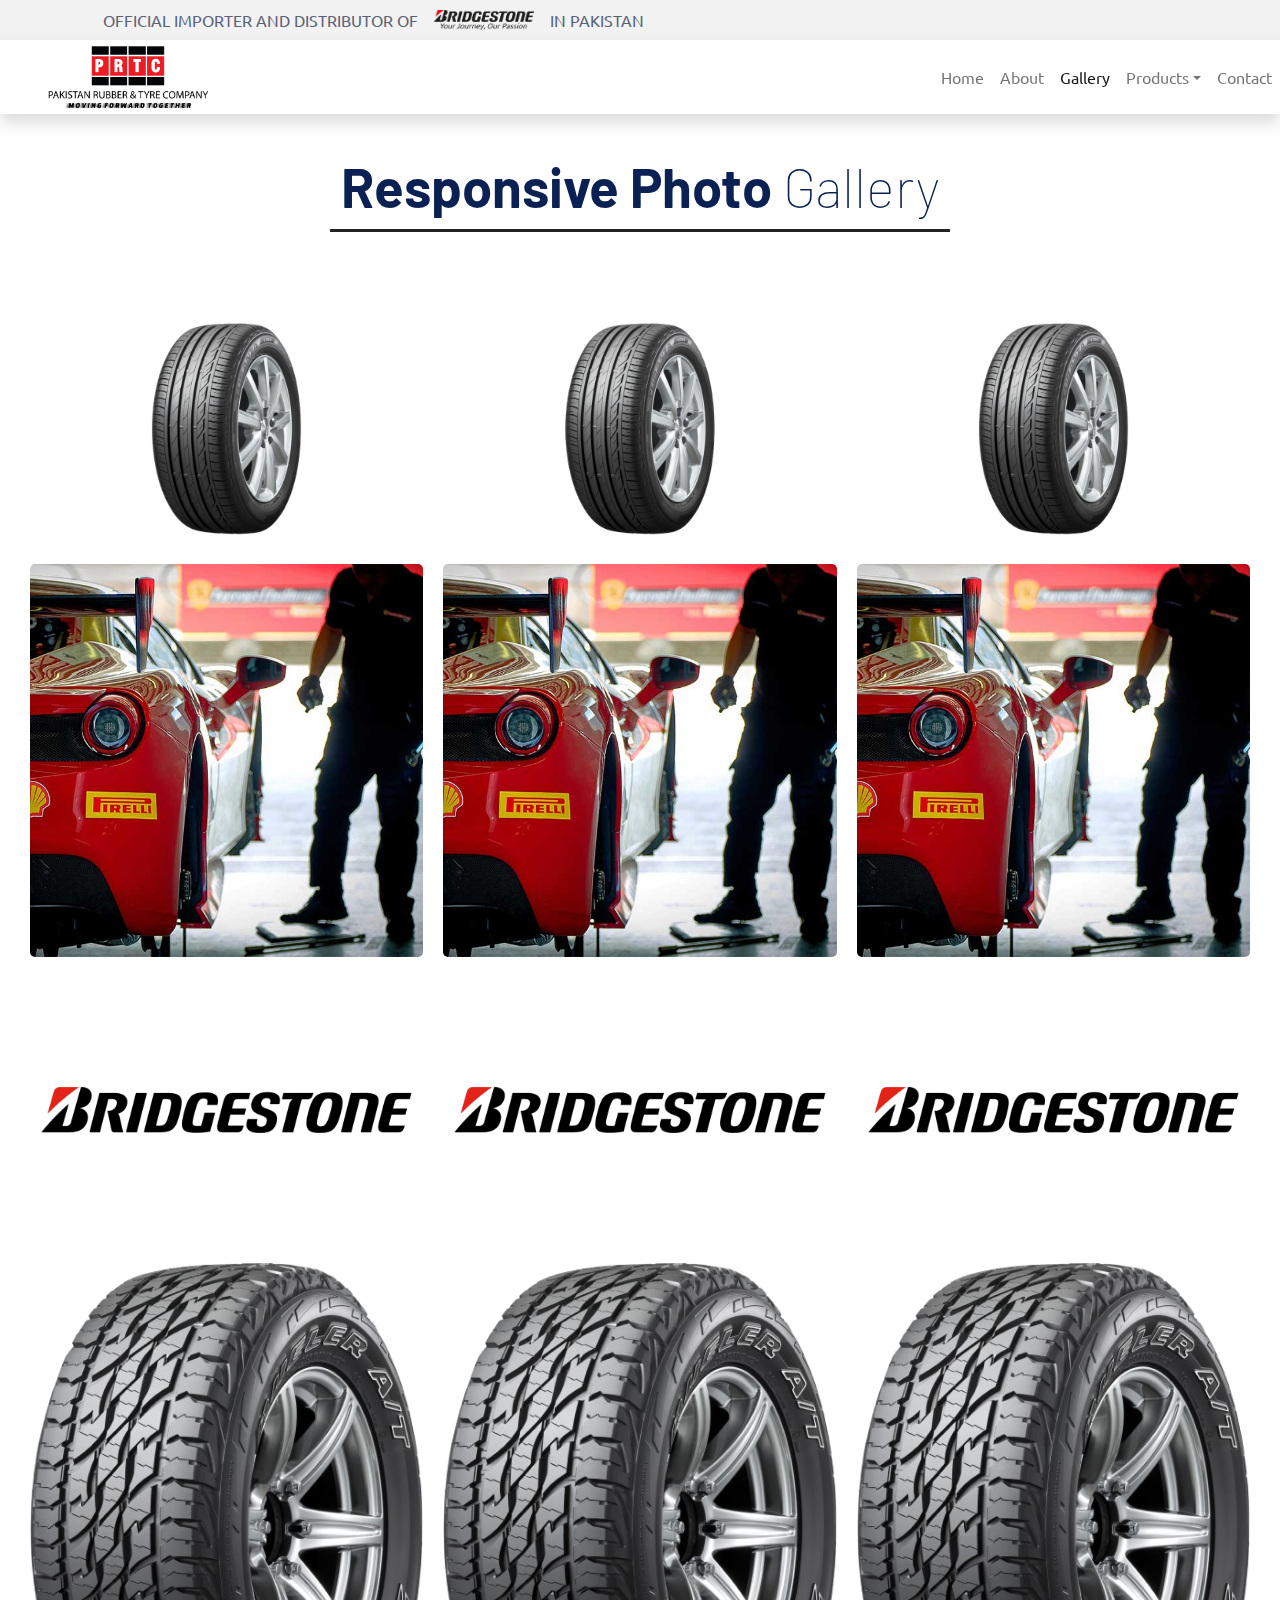
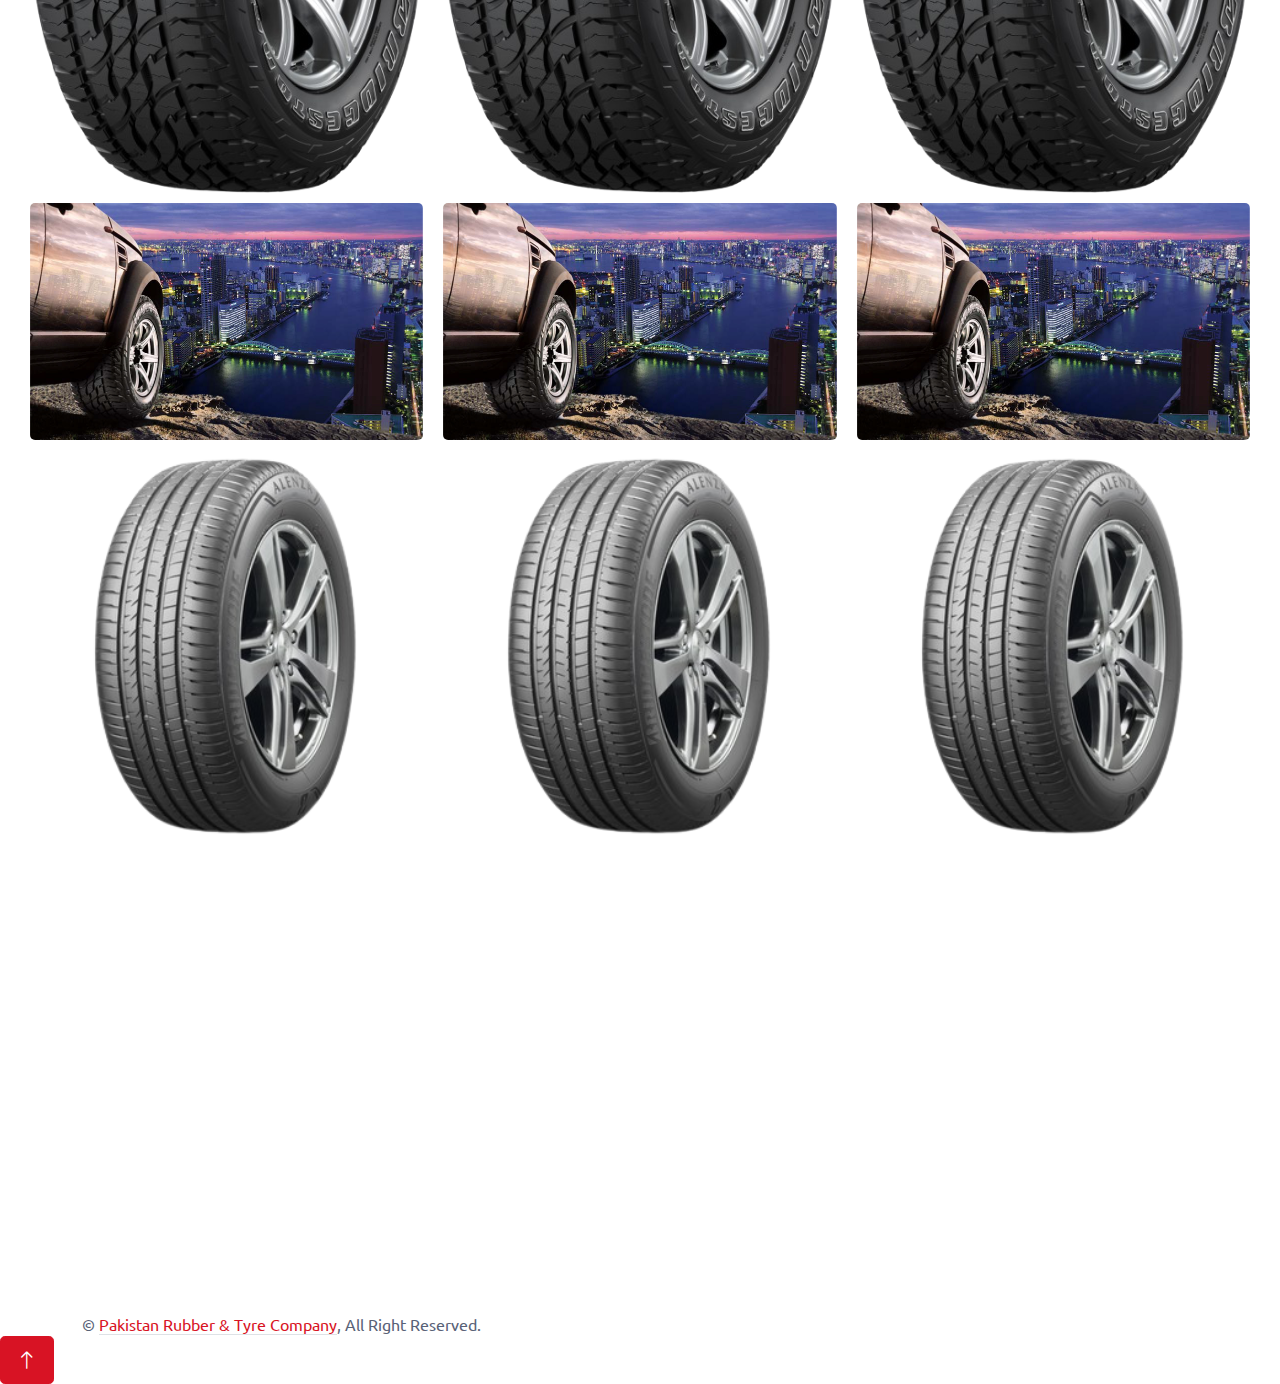
<file: gallery.html>
<!DOCTYPE html>
<html lang="en">

<head>
    <meta charset="utf-8">
    <title>PRTC - Home</title>
    <meta content="width=device-width, initial-scale=1.0" name="viewport">
    <meta content="" name="keywords">
    <meta content="" name="description">
    <link rel="icon" type="image/png" href="/favicon-96x96.png" sizes="96x96" />
    <link rel="icon" type="image/svg+xml" href="/favicon.svg" />
    <link rel="shortcut icon" href="/favicon.ico" />
    <link rel="apple-touch-icon" sizes="180x180" href="/apple-touch-icon.png" />
    <link rel="manifest" href="/site.webmanifest" />
    <!-- Favicon -->
    <link href="favicon.ico" rel="icon">
    
    <!-- Google Web Fonts -->
    <link rel="preconnect" href="https://fonts.googleapis.com">
    <link rel="preconnect" href="https://fonts.gstatic.com" crossorigin>
    <link href="https://fonts.googleapis.com/css2?family=Barlow:wght@600;700&family=Ubuntu:wght@400;500&display=swap" rel="stylesheet"> 

    <!-- Icon Font Stylesheet -->
    <link href="https://cdnjs.cloudflare.com/ajax/libs/font-awesome/5.10.0/css/all.min.css" rel="stylesheet">
    <link href="https://cdn.jsdelivr.net/npm/bootstrap-icons@1.4.1/font/bootstrap-icons.css" rel="stylesheet">
    
    <!-- Libraries Stylesheet -->
    <link href="lib/animate/animate.min.css" rel="stylesheet">
    <link href="lib/owlcarousel/assets/owl.carousel.min.css" rel="stylesheet">
    <link href="lib/tempusdominus/css/tempusdominus-bootstrap-4.min.css" rel="stylesheet" />
    
    <!-- Customized Bootstrap Stylesheet -->
    <link href="css/bootstrap.min.css" rel="stylesheet">
    
    <!-- Template Stylesheet -->
    <!-- <link href="css/style.css" rel="stylesheet"> -->
  <style>
    @import url('https://fonts.googleapis.com/css2?family=Poppins:wght@100;200;300&display=swap');

/* Global Styles */


/* Container Styling */
.containers {
  display: flex;
  flex-direction: column;
  justify-content: center;
  align-items: center;
  text-align: center;
  margin: 40px 20px 0 20px;
}

/* Heading Styling */
.containers .heading {
  width: 50%;
  padding-bottom: 50px;
}

.containers .heading h3 {
  font-size: 3.4em;
  font-weight: bolder;
  padding-bottom: 10px;
  border-bottom: 3px solid #222;
}

.containers .heading h3 span {
  font-weight: 100;
}

/* Box Layout for Image Columns */
.containers .box {
  display: flex;
  flex-wrap: wrap; /* Allows items to wrap to the next line */
  justify-content: space-between;
  width: 100%;
  margin: -10px; /* Adjust for added margins on children */
}

/* Dream Section Styling for Individual Columns */
.containers .box .dream {
  flex: 1 1 calc(33.33% - 20px); /* 3 columns layout with equal margins */
  margin: 10px; /* Equal margin on all sides */
}

/* Image Styling */
.containers .box .dream img {
  width: 100%;
  border-radius: 5px;
  margin-bottom: 10px; /* Margin below each image */
  transition: transform 0.8s, filter 0.8s; /* Smooth transition for the effect */
}

/* Hover effect for images */
.containers .box .dream img:hover {
  filter: grayscale(1);             /* Convert image to grayscale */
  transform: scale(1.01);           /* Slightly enlarge the image */
}

/* Button Styling */
.containers .btn {
  margin: 40px 0 70px 0;
  background: #222;
  padding: 15px 40px;
  border-radius: 5px;
  color: #fff;
  font-size: 1.2em;
  text-decoration: none;
  font-weight: bolder;
  letter-spacing: 3px;
}

/* Responsive Design */

/* Tablets (2 columns) */
@media only screen and (max-width: 1024px) {
  .containers .box .dream {
    flex: 1 1 calc(50% - 20px); /* Adjust to 2 columns with equal margins */
  }

  .containers .heading {
    width: 100%; /* Full-width heading on smaller screens */
  }
  
  .containers .heading h3 {
    font-size: 2.2em; /* Adjust heading size for tablets */
  }
}

/* Mobile (1 column) */
@media only screen and (max-width: 640px) {
  .containers .box {
    flex-direction: column; /* Stack columns vertically */
    margin: 0; /* Reset container margin for single column */
  }

  .containers .box .dream {
    flex: 1 1 100%; /* Full width for single column */
    margin: 10px 0; /* Vertical margin only */
  }

  .containers .heading {
    width: 100%; /* Full-width heading */
  }
  
  .containers .heading h3 {
    font-size: 1.7em; /* Adjust heading size for mobile */
  }
}
  </style>
</head>
<body>
  <div class="container-fluid bg-light p-0">
    <div class="row gx-0 d-none d-lg-flex">
        <div class="col-lg-7 px-5 text-start">
            <div class="container">
                <div class="row justify-content-center align-items-center py-2">
                    <!-- Align the items in a single row with flexbox -->
                    <div class="d-flex align-items-center justify-content-center">
                        <span class="me-2">OFFICIAL IMPORTER AND DISTRIBUTOR OF</span>
                        <img src="Bridgestone-Karachi-removebg-preview2.png" 
                             alt="Bridgestone Logo" 
                             style="width: 100px;" 
                             class="mx-2">
                        <span class="ms-2">IN PAKISTAN</span>
                    </div>
                </div>
            </div>
        </div>
    </div>
</div>
  <nav class="navbar navbar-expand-lg bg-white navbar-light shadow sticky-top p-0">
    <a href="index.html" class="navbar-brand d-flex align-items-center px-4 px-lg-5">
        <!-- Limit the image height to ensure it doesn't push the navbar height -->
        <img class="imgdec" src="PRTC Logo (EPS)-01-01 (2).jpg" alt="Logo" style="width: 10rem;">
    </a>
    <button type="button" class="navbar-toggler me-4" data-bs-toggle="collapse" data-bs-target="#navbarCollapse">
        <span class="navbar-toggler-icon"></span>
    </button>
    <div class="collapse navbar-collapse" id="navbarCollapse">
        <div class="navbar-nav ms-auto p-4 p-lg-0">
            <a href="index.html" class="nav-item nav-link">Home</a>
            <a href="about.html" class="nav-item nav-link">About</a>
            <a href="gallery.html" class="nav-item nav-link active">Gallery</a>
            <div class="nav-item dropdown">
                <a href="#" class="nav-link dropdown-toggle" data-bs-toggle="dropdown">Products</a>
                <div class="dropdown-menu fade-up m-0">
                    <a href="passengercarradial.html" class="dropdown-item">Passenger Car <br> Radial (PCR) </a>
                    <a href="light.html" class="dropdown-item">Light Vehicle Radial <br> (4x4/SUV)</a>
                    <a href="lightsec.html" class="dropdown-item">Light Vehicle Radial <br> (LVR/LSR)</a>
                    <a href="tbr.html" class="dropdown-item">Truck And Bus (TBR/TBS)</a>
                    <a href="industrial.html" class="dropdown-item">Industrial (IDS)</a>
                    <a href="off.html" class="dropdown-item">Off the Road (OTR)</a>
                </div>
            </div>
            <a href="contact.html" class="nav-item nav-link">Contact</a>
        </div>
    </div>
</nav>
  <div class="containers">
    <div class="heading">
      <h3>Responsive Photo <span>Gallery</span></h3>
    </div>
    <div class="box">
      <div class="dream">
        <img src="img/2.png" alt="Image 1">
        <img src="img/about.jpg" alt="Image 2">
        <img src="img/bridgestone-logo-2011-present-2048x1485.webp" alt="Image 3">
        <img src="img/tyre3.png" alt="Image 4">
        <img src="img/Untitled-3.jpg" alt="Image 5">
        <img src="img/tyre1.png" alt="Image 6">      
      </div>

      <div class="dream">
        <img src="img/2.png" alt="Image 1">
        <img src="img/about.jpg" alt="Image 2">
        <img src="img/bridgestone-logo-2011-present-2048x1485.webp" alt="Image 3">
        <img src="img/tyre3.png" alt="Image 4">
        <img src="img/Untitled-3.jpg" alt="Image 5">
        <img src="img/tyre1.png" alt="Image 6">   
      </div>

      <div class="dream">
        <img src="img/2.png" alt="Image 1">
        <img src="img/about.jpg" alt="Image 2">
        <img src="img/bridgestone-logo-2011-present-2048x1485.webp" alt="Image 3">
        <img src="img/tyre3.png" alt="Image 4">
        <img src="img/Untitled-3.jpg" alt="Image 5">
        <img src="img/tyre1.png" alt="Image 6">   
      </div>
    </div>
  </div>
  <div class="container-fluid bg-dark text-light footer pt-5 mt-5 wow fadeIn" data-wow-delay="0.1s">
    <div class="container py-5">
        <div class="row g-5">
            <div class="col-lg-3 col-md-6">
                <h4 class="text-light mb-4">Address</h4>
                <p class="mb-2"><i class="fa fa-map-marker-alt me-3"></i>79-C, PHASE II EXTENSION DHA, KARACHI-75500, PAKISTAN</p>
                <p class="mb-2"><i class="fa fa-phone-alt me-3"></i>+92-21-35804646 TO 51</p>
                <p class="mb-2" style="white-space: nowrap;"><i class="fa fa-envelope me-3"></i>INFO@BRIDGESTONE.NET.PK</p>
                <div class="d-flex pt-2">
                    <a class="btn btn-outline-light btn-social" href=""><i class="fab fa-twitter"></i></a>
                    <a class="btn btn-outline-light btn-social" href=""><i class="fab fa-facebook-f"></i></a>
                    <a class="btn btn-outline-light btn-social" href=""><i class="fab fa-youtube"></i></a>
                    <a class="btn btn-outline-light btn-social" href=""><i class="fab fa-linkedin-in"></i></a>
                </div>
            </div>
            <div class="col-lg-3 col-md-6">
                <h4 class="text-light mb-4">Opening Hours</h4>
                <h6 class="text-light">Monday - Thursday:</h6>
                <p class="mb-4">09:00 AM - 05:00 PM</p>
                <h6 class="text-light">Friday - Saturday:</h6>
                <p class="mb-0">09:00 AM - 1:00 PM</p>
            </div>
            <div class="col-lg-3 col-md-6">
                
                <a class="btn btn-link" href="">Home</a>
                <a class="btn btn-link" href="">About</a>
              
                <a class="btn btn-link" href="">Pages</a>
                <a class="btn btn-link" href="">Contact</a>
            </div>
           <div>
         <img src="img/PRTC.png" alt="logo" srcset="" style="float: right; margin-top: -32%;width: 32%;">
           </div>
            </div>
        </div>
    </div>
    <div class="container">
        <div class="copyright">
            <div class="row">
                <div class="col-md-6 text-center text-md-start mb-3 mb-md-0">
                    &copy; <a class="border-bottom" href="#">Pakistan Rubber & Tyre Company</a>, All Right Reserved.
<br>
                
               
            </div>
        </div>
    </div>
</div>
<!-- Footer End -->
<!-- Footer End -->


<!-- Back to Top -->
<a href="#" class="btn btn-lg btn-primary btn-lg-square back-to-top"><i class="bi bi-arrow-up"></i></a>


<!-- JavaScript Libraries -->
<script src="https://code.jquery.com/jquery-3.4.1.min.js"></script>
<script src="https://cdn.jsdelivr.net/npm/bootstrap@5.0.0/dist/js/bootstrap.bundle.min.js"></script>
<script src="lib/wow/wow.min.js"></script>
<script src="lib/easing/easing.min.js"></script>
<script src="lib/waypoints/waypoints.min.js"></script>
<script src="lib/counterup/counterup.min.js"></script>
<script src="lib/owlcarousel/owl.carousel.min.js"></script>
<script src="lib/tempusdominus/js/moment.min.js"></script>
<script src="lib/tempusdominus/js/moment-timezone.min.js"></script>
<script src="lib/tempusdominus/js/tempusdominus-bootstrap-4.min.js"></script>

<!-- Template Javascript -->
<script src="js/main.js"></script>
</body>
</html>
</file>
<file: css/style.css>
/********** Template CSS **********/
:root {
    --primary: #D81324;
    --secondary: #0B2154;
    --light: #F2F2F2;
    --dark: #111111;
}


  /* Custom style for carousel control prev and next icons */
 

  /* Custom styles for carousel control arrows */
  .carousel-control-prev-icon,
  .carousel-control-next-icon {
    background-color: black; /* Set the arrow background to black */
   
  }

  /* Ensure the arrows are visible */
  .carousel-control-prev,
  .carousel-control-next {
    filter: invert(1); /* Invert the colors to show white arrows */
  }

  /* Center the carousel controls */
  .carousel-control-prev,
  .carousel-control-next {
    top: 50%; /* Move to the vertical center */
    transform: translateY(-50%); /* Adjust the position to be truly centered */
    width: 30px; /* Increase the button size */
    height: 30px; /* Increase the button size */
  }


.fw-medium {
    font-weight: 600 !important;
}

.back-to-top {
    position: fixed;
    display: none;
    right: 45px;
    bottom: 45px;
    z-index: 99;
}
.modal-lg {
    max-width: 80%; /* Set this to fit within the screen width */
}

.modal-body img {
    max-width: 100%; /* Make sure the image fills the modal width */
    height: auto;    /* Keep the image ratio intact */
    display: block;
    margin: auto;    /* Center the image */
}

/* Optional: Ensure the modal content is properly centered */
.modal-content {
    max-width: 600px; /* Adjust width to match the image width */
    max-height: 600px; /* Adjust height to match the image height */
    margin: auto;
}

.card {
    height: auto;
  }
  .card-body {
    padding: 0;
  }
  .ratio {
    width: 100%;
    height: auto;
  }
  .ratio iframe {
    width: 100%;
    height: 100%;
  }
  .custom-ratio {
    padding-bottom: 56.25%; /* Default 16:9 aspect ratio */
    height: 0;
    overflow: hidden;
    position: relative;
  }

  /* Reduce height by 25% */
  .custom-ratio-smaller {
    padding-bottom: 42.19%; /* 25% less height than 16:9 */
  }

  .custom-ratio iframe {
    position: absolute;
    top: 0;
    left: 0;
    width: 100%;
    height: 100%;
  }

  /* carousel bg img */

  .custom-background-img {
    width: 40%; /* Adjust this percentage to your needs */
    max-width: 445px; /* Optional: Set a maximum width */
    height: auto; /* Maintain aspect ratio */
}


/*** Spinner ***/
#spinner {
    opacity: 0;
    visibility: hidden;
    transition: opacity .5s ease-out, visibility 0s linear .5s;
    z-index: 99999;
}

#spinner.show {
    transition: opacity .5s ease-out, visibility 0s linear 0s;
    visibility: visible;
    opacity: 1;
}


/*** Button ***/
.btn {
    font-weight: 500;
    text-transform: uppercase;
    transition: .5s;
}

.btn.btn-primary,
.btn.btn-secondary {
    color: #FFFFFF;
}

.btn-square {
    width: 38px;
    height: 38px;
}

.btn-sm-square {
    width: 32px;
    height: 32px;
}

.btn-lg-square {
    width: 48px;
    height: 48px;
}

.btn-square,
.btn-sm-square,
.btn-lg-square {
    padding: 0;
    display: flex;
    align-items: center;
    justify-content: center;
    font-weight: normal;
    border-radius: 2px;
}


/*** Navbar ***/
.navbar .dropdown-toggle::after {
    border: none;
    content: "\f107";
    font-family: "Font Awesome 5 Free";
    font-weight: 900;
    vertical-align: middle;
    margin-left: 8px;
}

.navbar-light .navbar-nav .nav-link {
    margin-right: 30px;
    padding: 25px 0;
    color: #FFFFFF;
    font-size: 15px;
    text-transform: uppercase;
    outline: none;
}

.navbar-light .navbar-nav .nav-link:hover,
.navbar-light .navbar-nav .nav-link.active {
    color: var(--primary);
}

@media (max-width: 991.98px) {
    .navbar-light .navbar-nav .nav-link  {
        margin-right: 0;
        padding: 10px 0;
    }

    .navbar-light .navbar-nav {
        border-top: 1px solid #EEEEEE;
    }
}

.navbar-light .navbar-brand,
.navbar-light a.btn {
    height: 75px;
}

.navbar-light .navbar-nav .nav-link {
    color: var(--dark);
    font-weight: 500;
}

.navbar-light.sticky-top {
    top: -100px;
    transition: .5s;
}

@media (min-width: 992px) {
    .navbar .nav-item .dropdown-menu {
        display: block;
        border: none;
        margin-top: 0;
        top: 150%;
        opacity: 0;
        visibility: hidden;
        transition: .5s;
    }

    .navbar .nav-item:hover .dropdown-menu {
        top: 100%;
        visibility: visible;
        transition: .5s;
        opacity: 1;
    }
}
.custom-background-img{
    width: 23%;
}

/*** Header ***/
.carousel-caption {
    top: 0;
    left: 0;
    right: 0;
    bottom: 0;
    background: rgba(0, 0, 0, .7);
    z-index: 1;
}

.carousel-control-prev,
.carousel-control-next {
    width: 10%;
}

.carousel-control-prev-icon,
.carousel-control-next-icon {
    width: 3rem;
    height: 3rem;
}

@media (max-width: 768px) {
    #header-carousel .carousel-item {
        position: relative;
        min-height: 450px;
    }
    
    #header-carousel .carousel-item img {
        position: absolute;
        width: 100%;
        height: 100%;
        object-fit: cover;
    }
   
    
    
}
/* General responsiveness for images */
.imgdec, 
.container-fluid img {
    max-width: 100%;
    height: auto; /* Maintain aspect ratio */
}

/* Media query for devices with width up to 768px */
@media (max-width: 768px) {
    .imgdec {
        max-width: 70%; /* Scale down the logo */
    }
    .container-fluid img {
        max-width: 80%; /* Adjust other images */
    }
  
}
@media (max-width: 576px) {
    .custom-background-img {
        width: 80%; /* Adjust width for very small screens */
    }
}

/* Medium devices (max-width: 768px) */
@media (max-width: 768px) {
    .custom-background-img {
        width: 70%; /* Slightly larger width for medium screens */
    }
}

/* Large devices (max-width: 992px) */
@media (max-width: 992px) {
    .custom-background-img {
        width: 50%; /* Moderate width for large screens */
    }
}

/* Extra large devices (min-width: 1200px) */
@media (min-width: 1200px) {
    .custom-background-img {
        width: 30%; /* Original size for very large screens */
    }
}
/* Media query for devices with width up to 480px */
@media (max-width: 480px) {
    .imgdec {
        max-width: 60%; /* Further scale down for smaller devices */
    }
    .container-fluid img {
        max-width: 75%;
    }
   
}

/* Media query for iPhone SE (max-width: 375px) */
@media (max-width: 375px) {
    .imgdec {
        max-width: 50%; /* Optimize for smaller screens */
    }
    .container-fluid img {
        max-width: 70%;
    }
}


.page-header {
    background-position: center center;
    background-repeat: no-repeat;
    background-size: cover;
}

.page-header-inner {
    background: rgba(0, 0, 0, .7);
}

.breadcrumb-item + .breadcrumb-item::before {
    color: var(--light);
}


/*** Facts ***/
.fact {
    background: linear-gradient(rgba(0, 0, 0, .7), rgba(0, 0, 0, .7)), url(../img/carousel-bg-1.jpg);
    background-position: center center;
    background-repeat: no-repeat;
    background-size: cover;
}


/*** Service ***/
.service .nav .nav-link {
    background: var(--light);
    transition: .5s;
}

.service .nav .nav-link.active {
    background: var(--primary);
}

.service .nav .nav-link.active h4 {
    color: #FFFFFF !important;
}


/*** Booking ***/
.booking {
    background: linear-gradient(rgba(0, 0, 0, .7), rgba(0, 0, 0, .7)), url(../img/carousel-bg-2.jpg) center center no-repeat;
    background-size: cover;
}

.bootstrap-datetimepicker-widget.bottom {
    top: auto !important;
}

.bootstrap-datetimepicker-widget .table * {
    border-bottom-width: 0px;
}

.bootstrap-datetimepicker-widget .table th {
    font-weight: 500;
}
/* Scrollbar Styles */
::-webkit-scrollbar-button:horizontal:decrement {
    background-image: url('left-arrow.png'); /* Left button */
    background-size: contain;
  }
  
  ::-webkit-scrollbar-button:horizontal:increment {
    background-image: url('right-arrow.png'); /* Right button */
    background-size: contain;
  }
::-webkit-scrollbar{
    width: 0.9rem;
  }
  
  ::-webkit-scrollbar-track{
    background-color: rgb(255, 255, 255);
  }
  
  ::-webkit-scrollbar-thumb{
    background-color: rgb(216, 19, 36);
    background-clip: inherit;
    height: 0.3rem;
  }
  
  ::-webkit-scrollbar-thumb:hover{
    background-color:  rgb(231, 40, 56);
    scroll-behavior: smooth;
  }
  
  /* Horizontal Scrollbar */
  ::-webkit-scrollbar:horizontal{
    background: rgb(141, 141, 234);
    width: 0.5rem;
    height: 0.4rem;
    scroll-behavior: smooth;
  }
  
  /* Scrollbar Buttons */
  ::-webkit-scrollbar-button {
    background-color: rgb(255, 255, 255); /* Button color */
    height: 18px; /* Button height */
    width: 18px; /* Button width */
  }
  
  ::-webkit-scrollbar-button:increment {
    background-color:rgb(255, 255, 255)/* Button for down/right */
  }
  
  ::-webkit-scrollbar-button:decrement {
    background-color:rgb(255, 255, 255) /* Button for up/left */
  }
  
  ::-webkit-scrollbar-button:vertical:decrement {
    background-image: url('up.png'); /* Up button */
    background-size: contain;
  }
  
  ::-webkit-scrollbar-button:vertical:increment {
    background-image: url('down.png'); /* Down button */
    background-size: contain;
  }
  
  ::-webkit-scrollbar-button:horizontal:decrement {
    background-image: url('path-to-left-arrow.png'); /* Left button */
    background-size: contain;
  }
  
  ::-webkit-scrollbar-button:horizontal:increment {
    background-image: url('path-to-right-arrow.png'); /* Right button */
    background-size: contain;
  }
.bootstrap-datetimepicker-widget.dropdown-menu {
    padding: 10px;
    border-radius: 2px;
}

.bootstrap-datetimepicker-widget table td.active,
.bootstrap-datetimepicker-widget table td.active:hover {
    background: var(--primary);
}

.bootstrap-datetimepicker-widget table td.today::before {
    border-bottom-color: var(--primary);
}


/*** Team ***/
.team-item .team-overlay {
    display: flex;
    align-items: center;
    justify-content: center;
    background: var(--primary);
    transform: scale(0);
    transition: .5s;
}

.team-item:hover .team-overlay {
    transform: scale(1);
}

.team-item .team-overlay .btn {
    color: var(--primary);
    background: #FFFFFF;
}

.team-item .team-overlay .btn:hover {
    color: #FFFFFF;
    background: var(--secondary)
}


/*** Testimonial ***/
.testimonial-carousel .owl-item .testimonial-text,
.testimonial-carousel .owl-item.center .testimonial-text * {
    transition: .5s;
}

.testimonial-carousel .owl-item.center .testimonial-text {
    background: var(--primary) !important;
}

.testimonial-carousel .owl-item.center .testimonial-text * {
    color: #FFFFFF !important;
}

.testimonial-carousel .owl-dots {
    margin-top: 24px;
    display: flex;
    align-items: flex-end;
    justify-content: center;
}

.testimonial-carousel .owl-dot {
    position: relative;
    display: inline-block;
    margin: 0 5px;
    width: 15px;
    height: 15px;
    border: 1px solid #CCCCCC;
    transition: .5s;
}

.testimonial-carousel .owl-dot.active {
    background: var(--primary);
    border-color: var(--primary);
}


/*** Footer ***/
.footer {
    background: linear-gradient(rgba(0, 0, 0, .9), rgba(0, 0, 0, .9)), url(../img/carousel-bg-1.jpg) center center no-repeat;
    background-size: cover;
}

.footer .btn.btn-social {
    margin-right: 5px;
    width: 35px;
    height: 35px;
    display: flex;
    align-items: center;
    justify-content: center;
    color: var(--light);
    border: 1px solid #FFFFFF;
    border-radius: 35px;
    transition: .3s;
}

.footer .btn.btn-social:hover {
    color: var(--primary);
}

.footer .btn.btn-link {
    display: block;
    margin-bottom: 5px;
    padding: 0;
    text-align: left;
    color: #FFFFFF;
    font-size: 15px;
    font-weight: normal;
    text-transform: capitalize;
    transition: .3s;
}

.footer .btn.btn-link::before {
    position: relative;
    content: "\f105";
    font-family: "Font Awesome 5 Free";
    font-weight: 900;
    margin-right: 10px;
}

.footer .btn.btn-link:hover {
    letter-spacing: 1px;
    box-shadow: none;
}

.footer .copyright {
    padding: 25px 0;
    font-size: 15px;
    border-top: 1px solid rgba(256, 256, 256, .1);
}

.footer .copyright a {
    color: var(--light);
}

.footer .footer-menu a {
    margin-right: 15px;
    padding-right: 15px;
    border-right: 1px solid rgba(255, 255, 255, .3);
}

.footer .footer-menu a:last-child {
    margin-right: 0;
    padding-right: 0;
    border-right: none;
}


.foot{
    float: right; margin-top: -32%;width: 32%;
}

@import url('https://fonts.googleapis.com/css2?family=Poppins:wght@300;400;500;600;700;800;900&display=swap');

* {
    margin: 0;
    padding: 0;
    font-family: 'Poppins', sans-serif
}


.containerr .card
{
    max-width: 300px;
    height: 215px;
    margin: 30px 10px;
    padding: 60px 15px;
    box-shadow: 0 5px 20px rgba(0,0,0,0.5);
    transition: 0.3s ease-in-out;
}
.containerr .card:hover
{
    height: 450px;
}
.containerr .card .imgContainer
{
    position: relative;
    width:250px;
    height:250px;
    top:-50px;
    left:10px;
    z-index: 0;
    box-shadow: 0 5px 20px rgba(0,0,0,0.2);
}
.containerr .card .imgContainer img
{
    max-width: 100%;
    border-radius: 4px;
}
.containerr .card .content
{
    position: relative;
    margin-top: -100px;
    padding: 10px 15px;
    text-align: center;
    color:#111;
    visibility: hidden;
    opacity: 0;
    pointer-events: none;
    transition: 0.3s ease-in-out;
}
.containerr .card:hover .content
{
    visibility: visible;
    opacity: 1;
    margin-top: -40px;
    transition-delay: 0.3s;
}

@media (max-width: 330px){
    .container .card .imgContainer{
        left: -2px;
    }
}
@media (max-width: 768px) {
    /* Adjust navbar padding */
    .navbar-nav {
        padding: 10px 0;
    }

    /* Ensure logos scale */
    .navbar-brand img {
        max-width: 100%;
    }

    /* Center-align text */
    .text-center {
        text-align: center !important;
    }

    /* Fix modal image sizing */
    .modal img {
        width: 100%;
        height: auto;
    }

    /* Adjust card padding */
    .card-body {
        padding: 1rem;
    }
}
</file>
